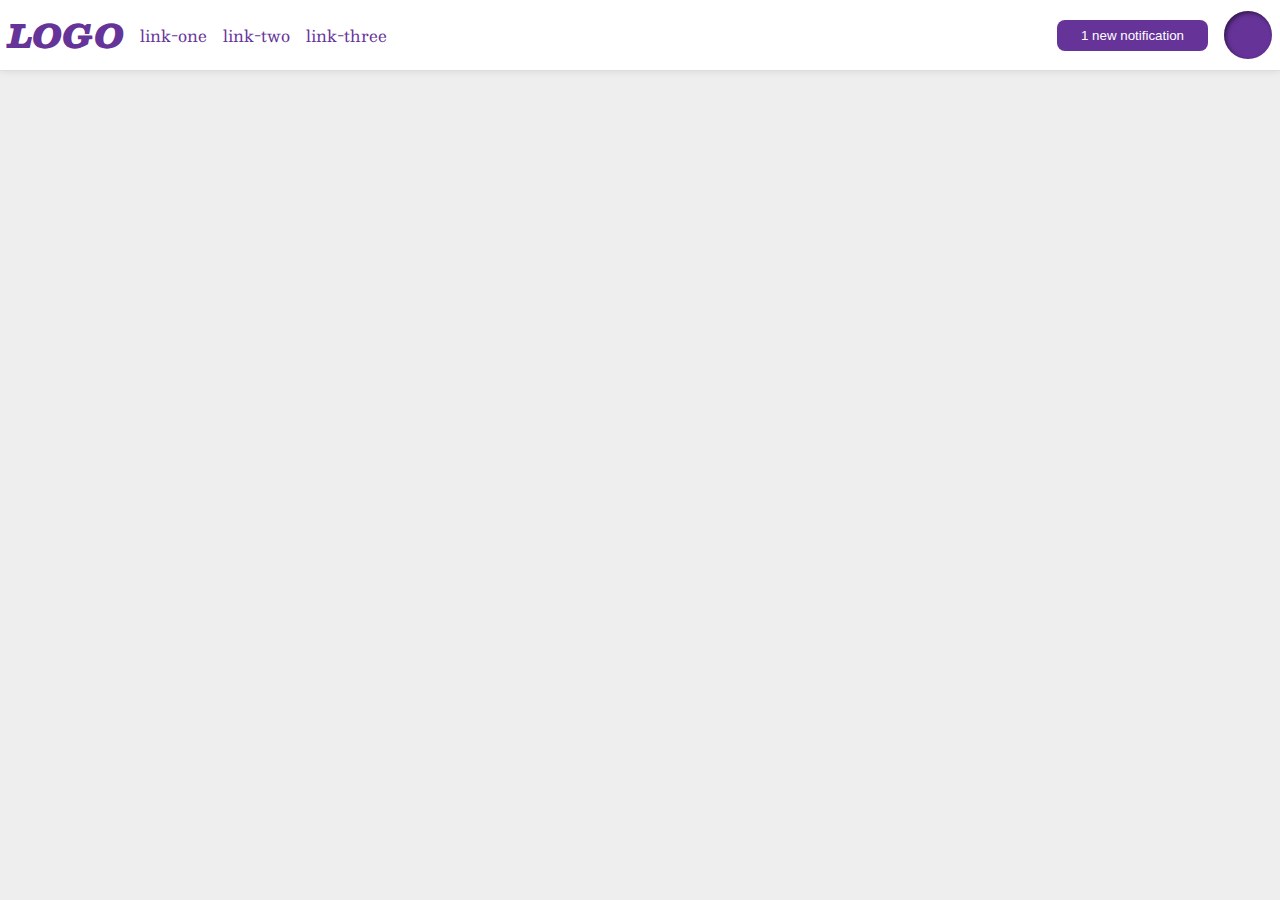
<file: flex/03-flex-header-2/index.html>
<!DOCTYPE html>
<html lang="en">
  <head>
    <meta charset="UTF-8">
    <meta http-equiv="X-UA-Compatible" content="IE=edge">
    <meta name="viewport" content="width=device-width, initial-scale=1.0">
    <title>Flex Header 2</title>
    <link rel="stylesheet" href="style.css">
  </head>
  <body>
    <div class="header">
      <div class="left">
        <div class="logo">
          LOGO
        </div>
        <ul class="links">
          <li><a href="google.com">link-one</a></li>
          <li><a href="google.com">link-two</a></li>
          <li><a href="google.com">link-three</a></li>
        </ul>
      </div>
      <div class="right">
        <button class="notifications">
          1 new notification
        </button>
        <div class="profile-image"></div>
      </div>
    </div>
  </body>
</html>
</file>
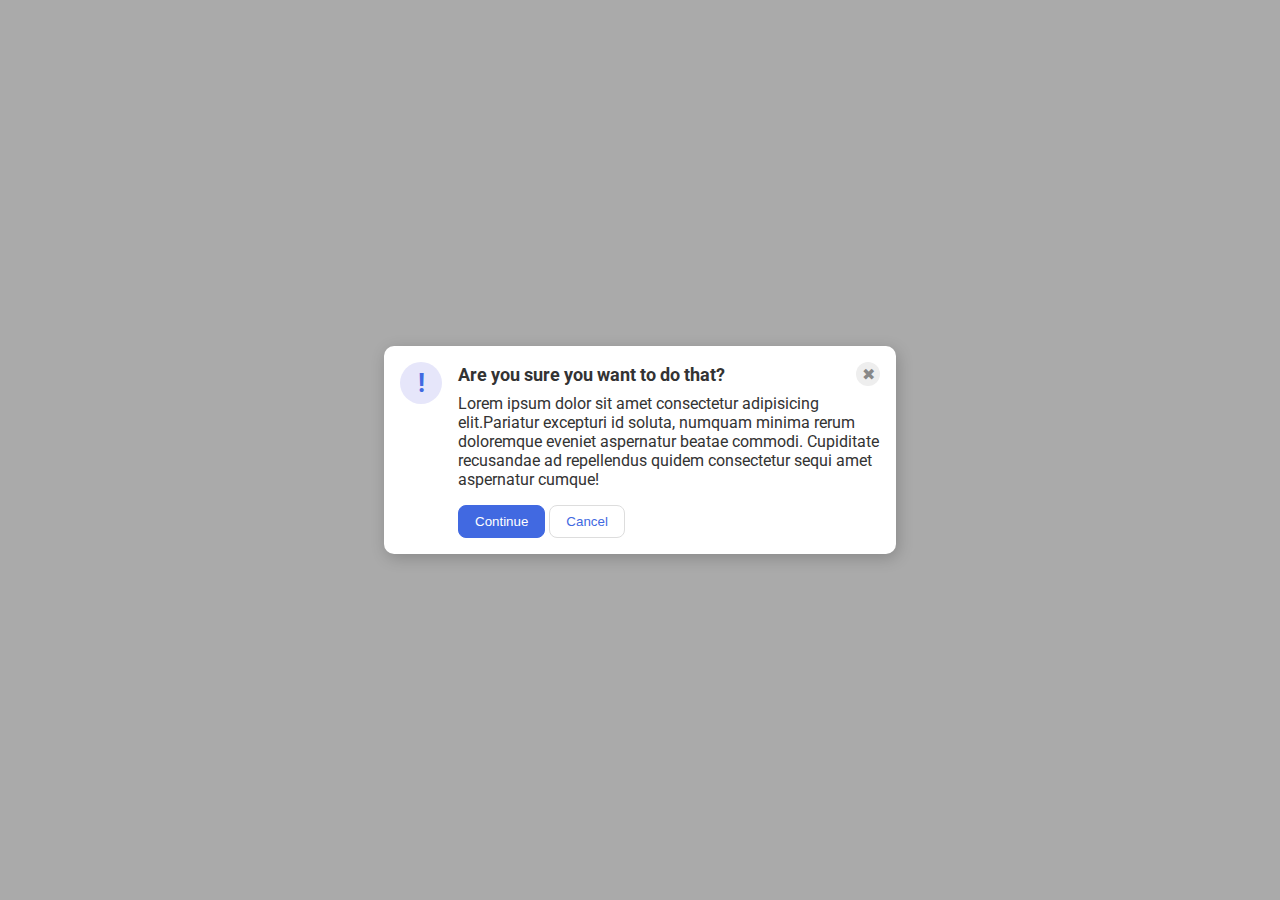
<file: flex/05-flex-modal/index.html>
<!DOCTYPE html>
<html lang="en">
  <head>
    <meta charset="UTF-8">
    <meta http-equiv="X-UA-Compatible" content="IE=edge">
    <meta name="viewport" content="width=device-width, initial-scale=1.0">
    <link rel="stylesheet" href="style.css">
    <title>Modal</title>
  </head>
  <body>
    <div class="modal">
      
      <div class="icon">!</div>

      <div class="content">

        <div class="header">Are you sure you want to do that?
          <div class="close-button">✖</div>
        </div>

          <div class="text">Lorem ipsum dolor sit amet consectetur adipisicing
            elit.Pariatur excepturi id soluta, numquam minima rerum doloremque
            eveniet aspernatur beatae commodi. Cupiditate recusandae ad
            repellendus quidem consectetur sequi amet aspernatur cumque!</div>

        <button class="continue">Continue</button>
        <button class="cancel">Cancel</button>

      </div>

    </div>
  </body>
</html>
</file>
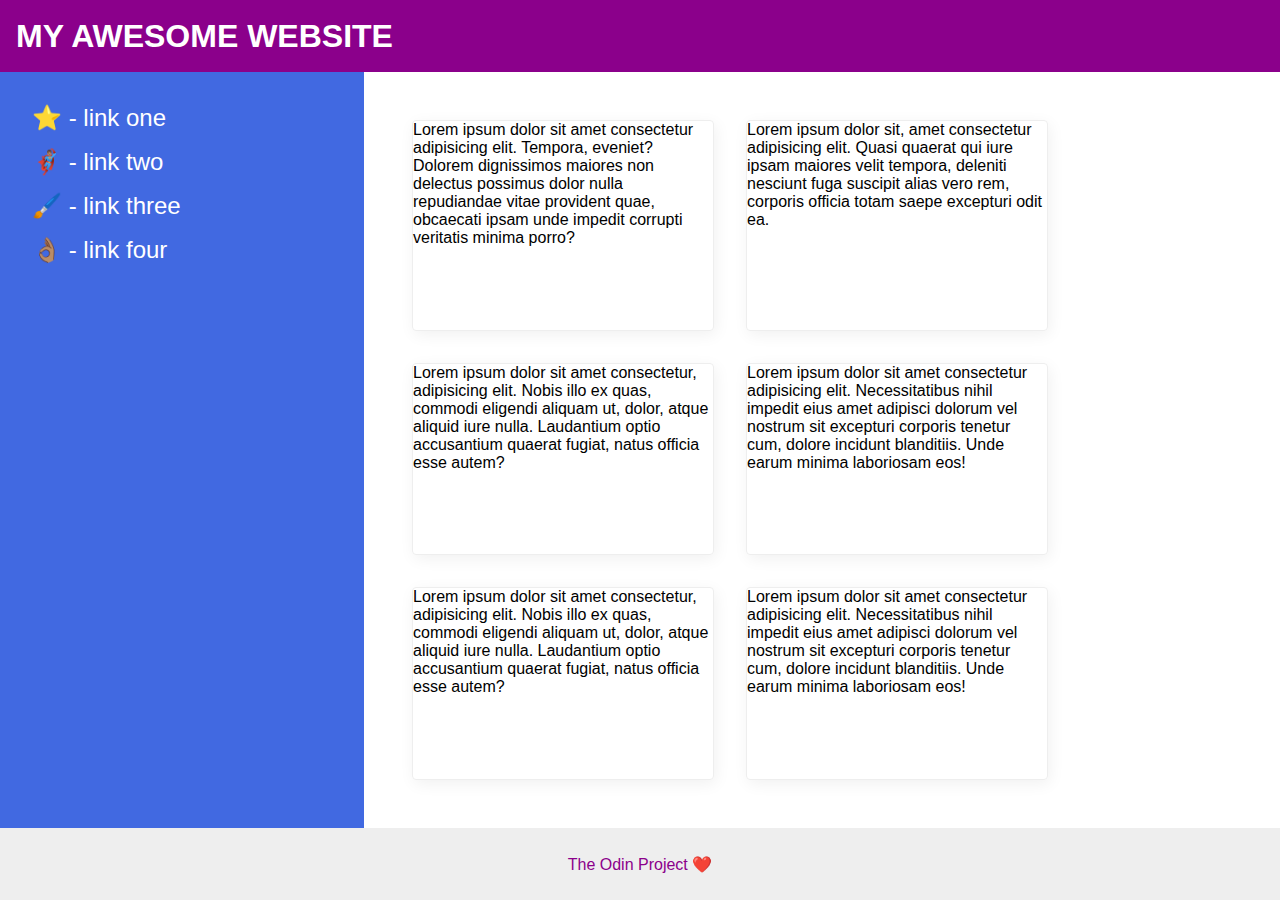
<file: flex/07-flex-layout-2/index.html>
<!DOCTYPE html>
<html lang="en">
  <head>
    <meta charset="UTF-8">
    <meta http-equiv="X-UA-Compatible" content="IE=edge">
    <meta name="viewport" content="width=device-width, initial-scale=1.0">
    <title>The Holy Grail</title>
    <link rel="stylesheet" href="style.css">
  </head>
  <body>
    <div class="header">
      MY AWESOME WEBSITE
    </div>
    <div class="wrapper">
      <div class="sidebar">
        <ul>
          <li><a href="#">⭐ - link one</a></li>
          <li><a href="#">🦸🏽‍♂️ - link two</a></li>
          <li><a href="#">🖌️ - link three</a></li>
          <li><a href="#">👌🏽 - link four</a></li>
        </ul>
      </div>
      <div class="cards">
        <div class="card">Lorem ipsum dolor sit amet consectetur adipisicing elit. Tempora, eveniet? Dolorem dignissimos maiores non delectus possimus dolor nulla repudiandae vitae provident quae, obcaecati ipsam unde impedit corrupti veritatis minima porro?</div>
        <div class="card">Lorem ipsum dolor sit, amet consectetur adipisicing elit. Quasi quaerat qui iure ipsam maiores velit tempora, deleniti nesciunt fuga suscipit alias vero rem, corporis officia totam saepe excepturi odit ea.</div>
        <div class="card">Lorem ipsum dolor sit amet consectetur, adipisicing elit. Nobis illo ex quas, commodi eligendi aliquam ut, dolor, atque aliquid iure nulla. Laudantium optio accusantium quaerat fugiat, natus officia esse autem?</div>
        <div class="card">Lorem ipsum dolor sit amet consectetur adipisicing elit. Necessitatibus nihil impedit eius amet adipisci dolorum vel nostrum sit excepturi corporis tenetur cum, dolore incidunt blanditiis. Unde earum minima laboriosam eos!</div>
        <div class="card">Lorem ipsum dolor sit amet consectetur, adipisicing elit. Nobis illo ex quas, commodi eligendi aliquam ut, dolor, atque aliquid iure nulla. Laudantium optio accusantium quaerat fugiat, natus officia esse autem?</div>
        <div class="card">Lorem ipsum dolor sit amet consectetur adipisicing elit. Necessitatibus nihil impedit eius amet adipisci dolorum vel nostrum sit excepturi corporis tenetur cum, dolore incidunt blanditiis. Unde earum minima laboriosam eos!</div>
      </div>
    </div>
    <div class="footer">
      The Odin Project ❤️
    </div>
  </body>
</html>
</file>
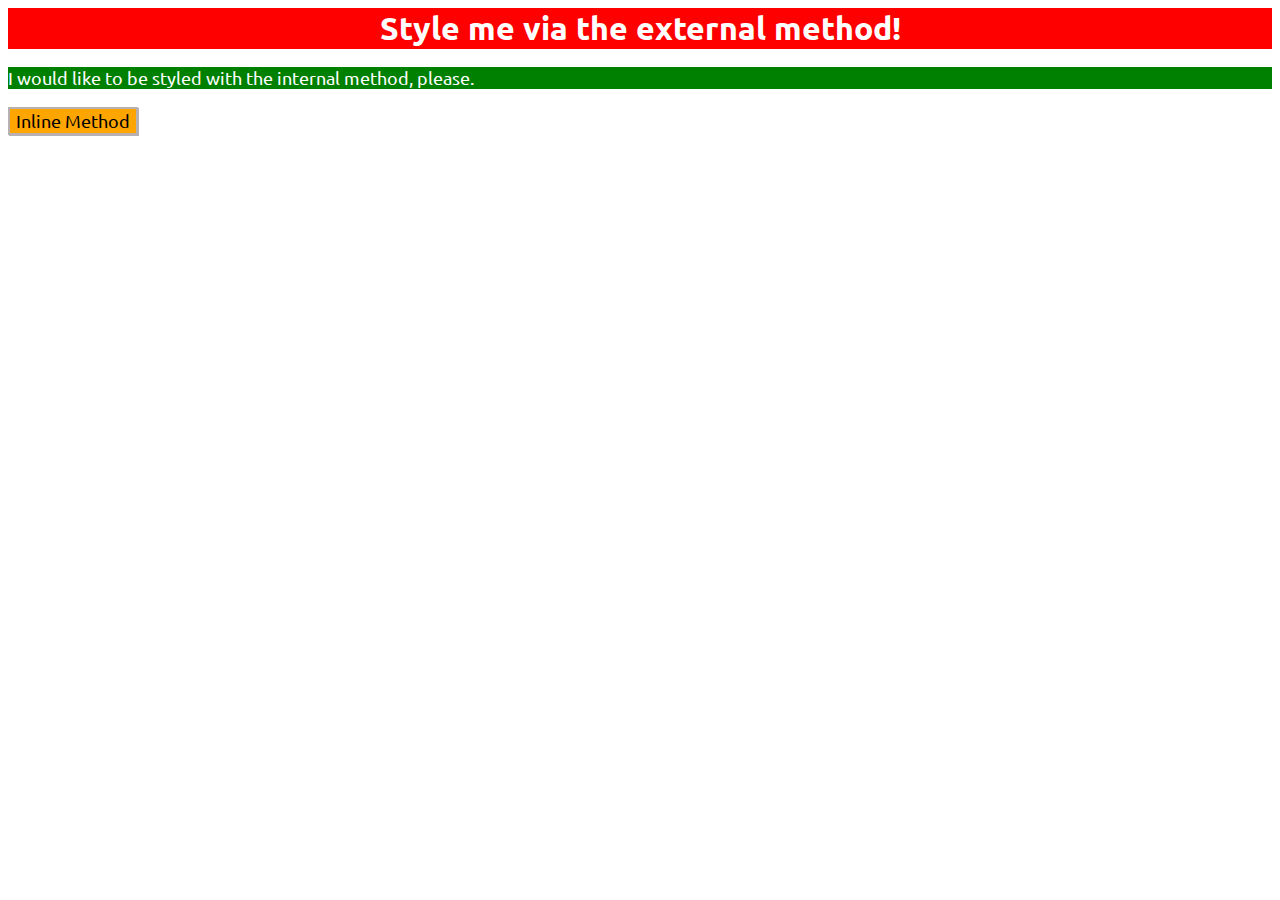
<file: foundations/01-css-methods/index.html>
<!DOCTYPE html>
<html lang="en">
  <head>
    <meta charset="UTF-8">
    <meta http-equiv="X-UA-Compatible" content="IE=edge">
    <meta name="viewport" content="width=device-width, initial-scale=1.0">
    <link rel="stylesheet" href="styles.css">
    <title>Methods for Adding CSS</title>
    <link rel="preconnect" href="https://fonts.googleapis.com">
    <link rel="preconnect" href="https://fonts.gstatic.com" crossorigin>
    <link href="https://fonts.googleapis.com/css2?family=Ubuntu:wght@300&display=swap" rel="stylesheet"> 

    <style>
      p {
        background-color: green;
        color: white;
        font-size: 18px;
      }
    </style>
  </head>
  <body>
    <div>Style me via the external method!</div>
    <p>I would like to be styled with the internal method, please.</p>
    <button style="font-size: 18px; box-shadow: 1px 1px rgb(184, 177, 177); color: black; background-color: orange; border:2px solid rgb(184, 177, 177)">Inline Method</button>
  </body>
</html>
</file>
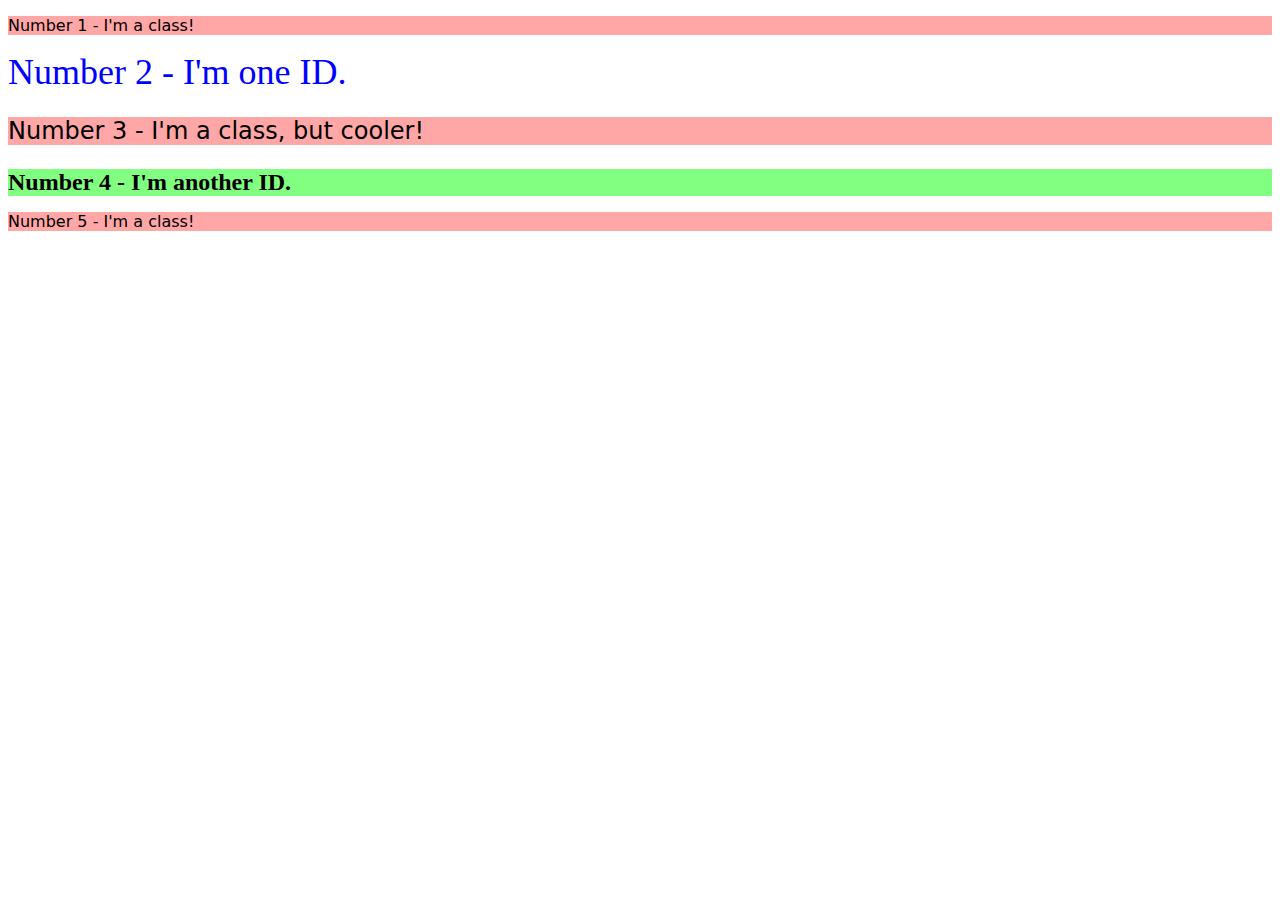
<file: foundations/02-class-id-selectors/index.html>
<!DOCTYPE html>
<html lang="en">
  <head>
    <meta charset="UTF-8">
    <meta http-equiv="X-UA-Compatible" content="IE=edge">
    <meta name="viewport" content="width=device-width, initial-scale=1.0">
    <title>Class and ID Selectors</title>
    <link rel="stylesheet" href="style.css">
  </head>
  <body>
    <p class="cool">Number 1 - I'm a class!</p>
    <div id="two">Number 2 - I'm one ID.</div>
    <p class="cool cooler">Number 3 - I'm a class, but cooler!</p>
    <div id="four">Number 4 - I'm another ID.</div>
    <p class="cool">Number 5 - I'm a class!</p>
  </body>
</html>
</file>
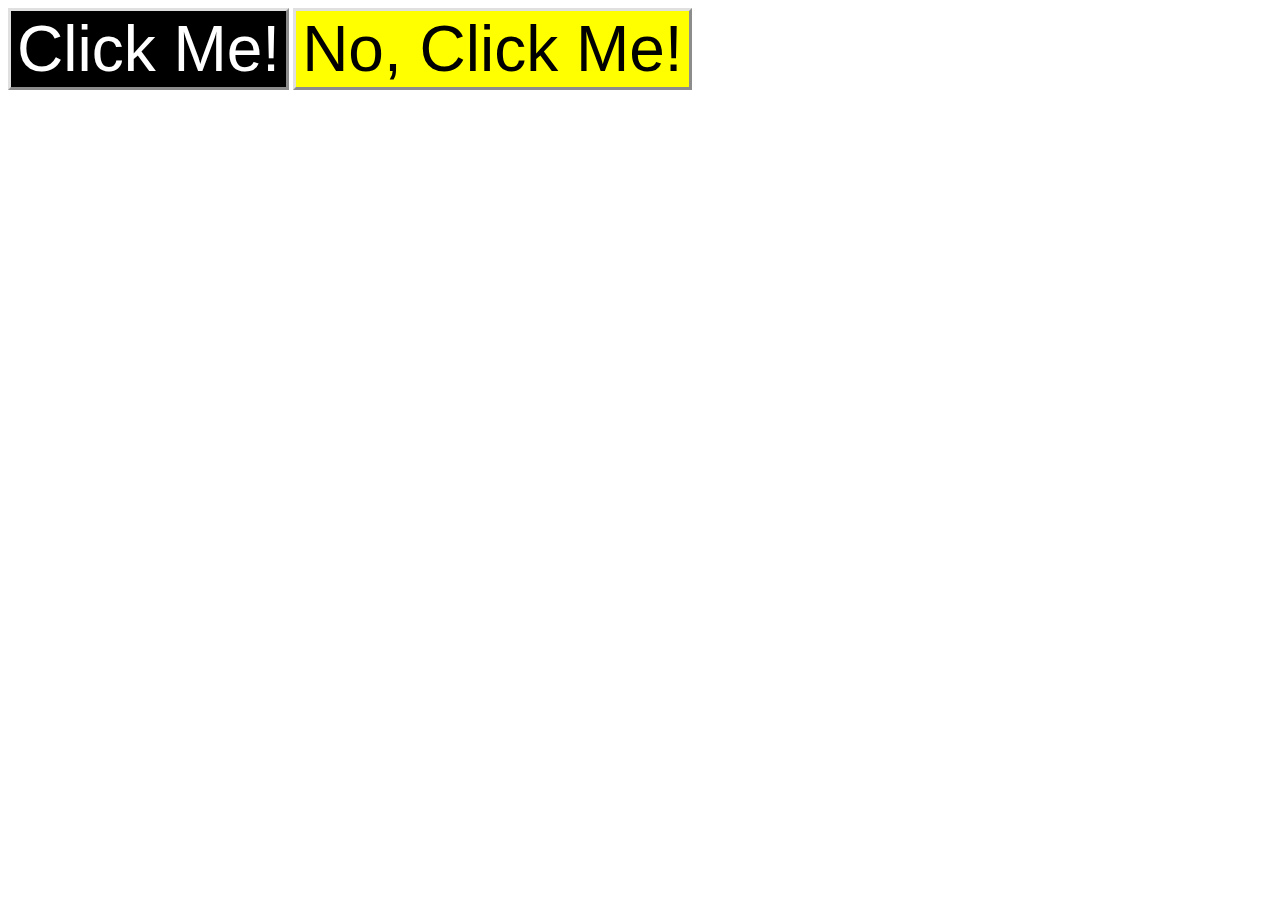
<file: foundations/03-grouping-selectors/index.html>
<!DOCTYPE html>
<html lang="en">
  <head>
    <meta charset="UTF-8">
    <meta http-equiv="X-UA-Compatible" content="IE=edge">
    <meta name="viewport" content="width=device-width, initial-scale=1.0">
    <title>Grouping Selectors</title>
    <link rel="stylesheet" href="style.css">
  </head>
  <body>
    <button class="click-here">Click Me!</button>
    <button class="i-insist">No, Click Me!</button>
  </body>
</html>
</file>
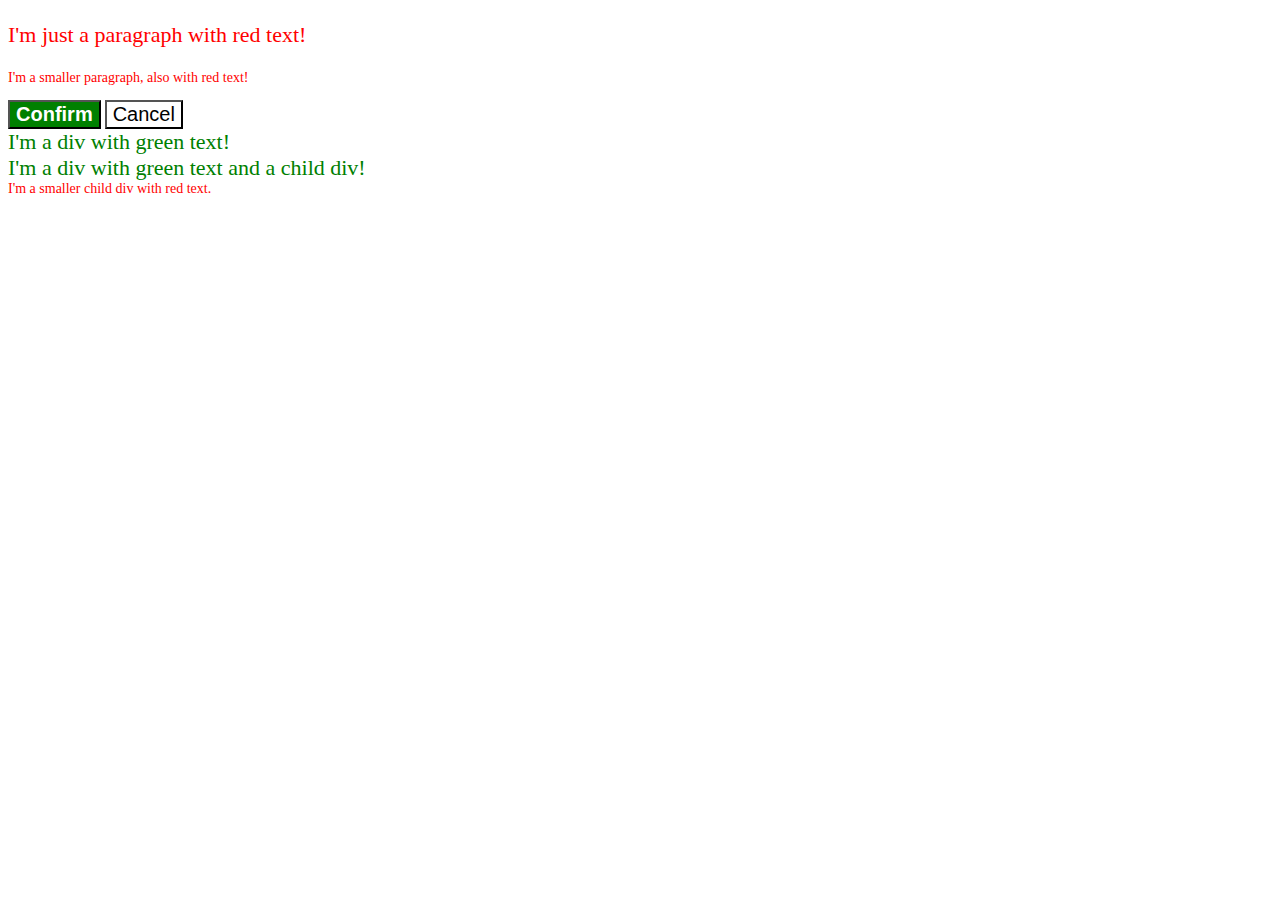
<file: foundations/06-cascade-fix/index.html>
<!DOCTYPE html>
<html lang="en">
  
  <head>
    <meta charset="UTF-8">
    <meta http-equiv="X-UA-Compatible" content="IE=edge">
    <meta name="viewport" content="width=device-width, initial-scale=1.0">
    <title>Fix the Cascade</title>
    <link rel="stylesheet" href="style.css">
  </head>
  <body>
    <p class="para">I'm just a paragraph with red text!</p>
    <p class="para small-para">I'm a smaller paragraph, also with red text!</p>

    <button id="confirm-button" class="button confirm">Confirm</button>
    <button id="cancel-button" class="button cancel">Cancel</button>

    <div class="text">I'm a div with green text!</div>
    <div class="text">I'm a div with green text and a child div!
      <div class="text child">I'm a smaller child div with red text.</div>
    </div>
  </body>
</html>
</file>
<file: flex/03-flex-header-2/style.css>
/* this is some magical font-importing.  
you'll learn about it later. */
@import url('https://fonts.googleapis.com/css2?family=Besley:ital,wght@0,400;1,900&display=swap');

body {
  margin: 0;
  background: #eee;
  font-family: Besley, serif;
}

.header {
  background: white;
  border-bottom: 1px solid #ddd;
  box-shadow: 0 0 8px rgba(0,0,0,.1);
}

.profile-image {
  background: rebeccapurple;
  box-shadow: inset 2px 2px 4px rgba(0,0,0,.5);
  border-radius: 50%;
  width: 48px;
  height:  48px;
}

.logo {
  color: rebeccapurple;
  font-size: 32px;
  font-weight: 900;
  font-style: italic;
}

button {
  border: none;
  border-radius: 8px;
  background: rebeccapurple;
  color: white;
  padding: 8px 24px;
}

a {
  /* this removes the line under our links */
  text-decoration: none;
  color: rebeccapurple;
}

ul {
  list-style-type: none;
}


/* SOLUTION */
.header {
  display: flex;
  justify-content: space-between;
  padding: 8px;
}

.links {
  display: flex;
  margin: 0;
  padding: 0;
  gap: 16px;
}

.left, .right {
  display: flex;
  align-items: center;
  gap: 16px;
}
</file>
<file: flex/05-flex-modal/style.css>
@import url('https://fonts.googleapis.com/css2?family=Roboto:wght@400;700&display=swap');

html, body {
  height: 100%;
}

body {
  font-family: Roboto, sans-serif;
  margin: 0;
  background: #aaa;
  color: #333;
  /* I'll give you this one for free lol */
  display: flex;
  align-items: center;
  justify-content: center;
}

.modal {
  background: white;
  width: 480px;
  border-radius: 10px;
  box-shadow: 2px 4px 16px rgba(0,0,0,.2);
}

.icon {
  color: royalblue;
  font-size: 26px;
  font-weight: 700;
  background: lavender;
  width: 42px;
  height: 42px;
  border-radius: 50%;
  display: flex;
  align-items: center;
  justify-content: center;
}

.close-button {
  background: #eee;
  border-radius: 50%;
  color: #888;
  font-weight: 400;
  font-size: 16px;
  height: 24px;
  width: 24px;
  display: flex;
  align-items: center;
  justify-content: center;
}

button {
  padding: 8px 16px;
  border-radius: 8px;
}

button.continue {
  background: royalblue;
  border: 1px solid royalblue;
  color: white;
}

button.cancel {
  background: white;
  border: 1px solid #ddd;
  color: royalblue;
}

/* SOLUTION */

.modal {
  display: flex;
  gap: 16px;
  padding: 16px;
}

.icon {
  flex-shrink: 0;
}

.header {
  display: flex;
  align-items: center;
  justify-content: space-between;
  font-weight: 700;
  font-size: 18px;
  margin-bottom: 8px;
}

.text {
  margin-bottom: 16px;
}
</file>
<file: flex/07-flex-layout-2/style.css>
body {
  font-family: -apple-system, BlinkMacSystemFont, 'Segoe UI', Roboto, Oxygen, Ubuntu, Cantarell, 'Open Sans', 'Helvetica Neue', sans-serif;
  margin: 0;
  min-height: 100vh;
}

.header {
  height: 72px;
  background: darkmagenta;
  color: white;
}

.footer {
  height: 72px;
  background: #eee;
  color: darkmagenta;
}

.sidebar {
  width: 300px;
  background: royalblue;
}

.card {
  border: 1px solid #eee;
  box-shadow: 2px 4px 16px rgba(0,0,0,.06);
  border-radius: 4px;
}

/* SOLUTION */
body {
  display: flex;
  flex-direction: column;
}

.header {
  display: flex;
  align-items: center;
  padding: 0 16px;
  font-size: 32px;
  font-weight: 900;
}

.wrapper {
  flex: 1;
  display: flex;
}

.sidebar {
  flex-shrink: 0;
  padding: 32px;
}

.sidebar ul {
  list-style: none;
  margin: 0;
  padding: 0;
}

.sidebar li {
  margin-bottom: 16px;
}

.sidebar ul a {
  text-decoration: none;
  color: white;
  font-size: 24px;
}

.cards {
  display: flex;
  flex-wrap: wrap;
  padding: 32px;
}

.card {
  margin: 16px;
  width: 300px;
  flex-wrap: wrap;
}

.footer {
  display: flex;
  justify-content: center;
  align-items: center;
}
</file>
<file: foundations/01-css-methods/styles.css>
*{
    font-family: 'Ubuntu', sans-serif;
}

div {
    background-color: red;
    color: white;
    font-size: 32px;
    font-weight: bold;
    text-align-last: center;
}
</file>
<file: foundations/02-class-id-selectors/style.css>
.cool {
    background-color: rgb(255, 167, 167);
    font-family: Verdana, "DejaVu Sans", sans-serif;
}

.cooler {
    font-size: 24px;
}

#two {
    color: blue;
    font-size: 36px;
}

#four {
    background-color: #80FF80;
    font-size: 24px;
    font-weight: bold;

}
</file>
<file: foundations/03-grouping-selectors/style.css>
.click-here,
.i-insist {
    font-family: Helvetica, "Times New Roman", sans-serif;
    font-size: 64px;
    border-color: #E0E0E0;
    border-width: 3px;
    border-style: outset;
    

}

.click-here {
    background-color: black;
    color: white;
}

.i-insist {
    background-color: yellow;

}
</file>
<file: foundations/06-cascade-fix/style.css>
.para,
.small-para {
  color: hsl(0, 100%, 50%);
}

.para {
  font-size: 22px;
}

.button {
  background-color: rgb(255, 255, 255);
  color: rgb(0, 0, 0);
  font-size: 20px;
}

div.text {
  color: green;
  font-size: 22px;
}

.small-para {
  font-size: 14px;
}

.button.confirm {
  background: green;
  color: white;
  font-weight: bold;
} 


.text .child {
  color: red;
  font-size: 14px;
}
</file>
